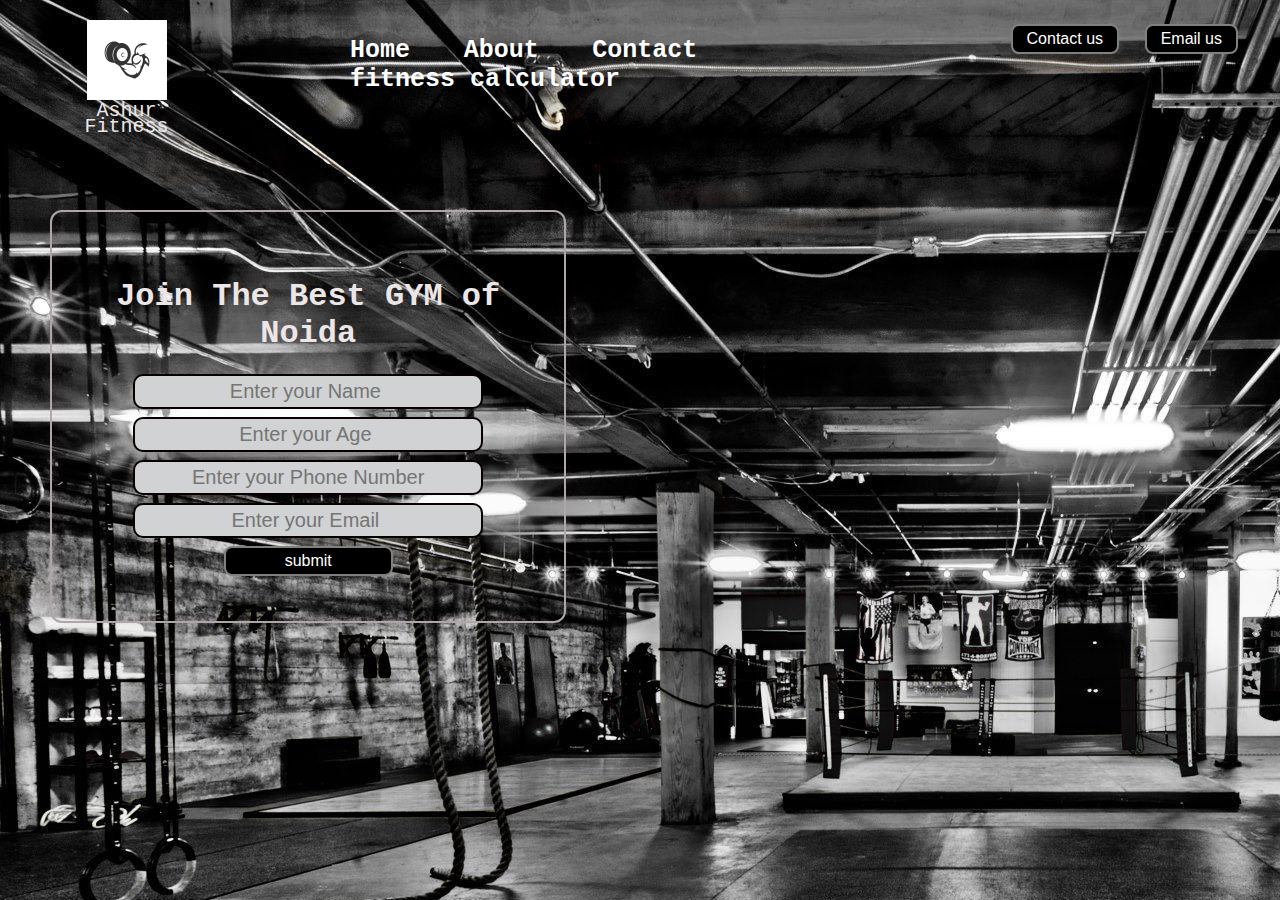
<file: ashur.html>
<!DOCTYPE html>
<html lang="en">
<head>
    <meta charset="UTF-8">
    <meta name="viewport" content="width=device-width, initial-scale=1.0">
    <title>Ashur Fitness </title>
</head>
     <style>
        /* CSS Reset */
        body{
            margin: 0;
            padding: 0;
            background: url(asur.jpg);
            /* background-repeat: no-repeat; */
            color: rgb(237, 230, 230);
            font-family:'Courier New', Courier, monospace;
        }
    
        .left{
            /* border: 2px solid red; */
            display: inline-block;
            position: absolute;
            width: 125px;
            left:64px;
            top:20px; 
            text-align: center;
            line-height: 80%;
            font-size: 20px;
        }
        .left img{
            width: 80px;
            
        }
        /* .left div{
            font-size: 50;
        } */
        .mid{ 
               /* border: 2px solid green; */
                display: block;
                width: 55%;
                margin:20px  auto;
                /* position: absolute; */
            }
            .right{  
                display: inline-block;
                /* border: 2px solid yellow; */
                position: absolute;
                right:34px;
                top:20px;
        }
        .btn{
            margin:4px 8px 0px ;
            padding:4px 14px;
            background-color:black;
            color: white;
            border: 2px solid gray;
            border-radius: 8px;
            font-size: 16px;
            cursor: pointer;

        }
        .btn:hover{
            background-color: #7f5757;
        }
        .navbar {
            display: inline-block;
        }
        .navbar li{
            display: inline-block;
            font-size: large;
        }
        .navbar li a{
            font-weight: bold;
            font-size:25px;
            color: white;
            text-decoration: none;
            margin: 8px;
            padding: 14px;
        }
        .navbar li a:hover,.navbar li a:active{
            text-decoration: underline;
            color:rgb(223, 228, 58);
            background-color: rgb(208, 125, 24);
        }
        .container{
            border: 2px solid rgb(175, 166, 166);
            margin: 100px 50px;
            padding: 45px;
            border-radius: 12px;
            text-align: center;
            width: 33%;
            display: block;
        }
        .from-group input{
            font-size: 20px;
            width: 80%;
            border: 2px solid rgb(9, 1, 1);
            border-radius: 10px;
            text-align: center;
            display: block;
            margin:8px auto;
            background: #d0d2d3;
            padding: 4px;
        }
        .container .btn{
            display:block;
            text-align: center;
            width: 40%;
            margin: auto;

        }
    </style>
<body>
    <header class="header">
        <!-- left boox for logo  -->
        <div class="left">
          <img src="logo.jpg" alt="">
          Ashur Fitness
        </div>
        <!-- mid box for navbar -->
        <div class="mid"> 
            <ul class="navbar">
                <li><a href="#">Home</a></li>
                <li><a href="#">About</a></li>
                <li><a href="#">Contact</a></li>
                <li><a href="#">fitness calculator</a></li>
            </ul>
        </div>
        <!-- right box for button -->
        <div class="right">
        <button class="btn">Contact us</button>
        <button class="btn">Email us</button>
        </div>
    </header>
    <div class="container">
     <h1>Join The Best GYM of Noida</h1>
     <form action="noaction.php"></form>
     <div class="from-group">
        <input type="text" name="" placeholder="Enter your Name ">
     </div>
     <div class="from-group">
        <input type="text" name="" placeholder="Enter your Age ">
     </div>
     <div class="from-group">
        <input type="text" name="" placeholder="Enter your Phone Number">
     </div>
     <div class="from-group">
        <input type="text" name="" placeholder="Enter your Email ">
     </div>
     <button class="btn">submit</button>
    </div>
</body>
</html>
</file>
